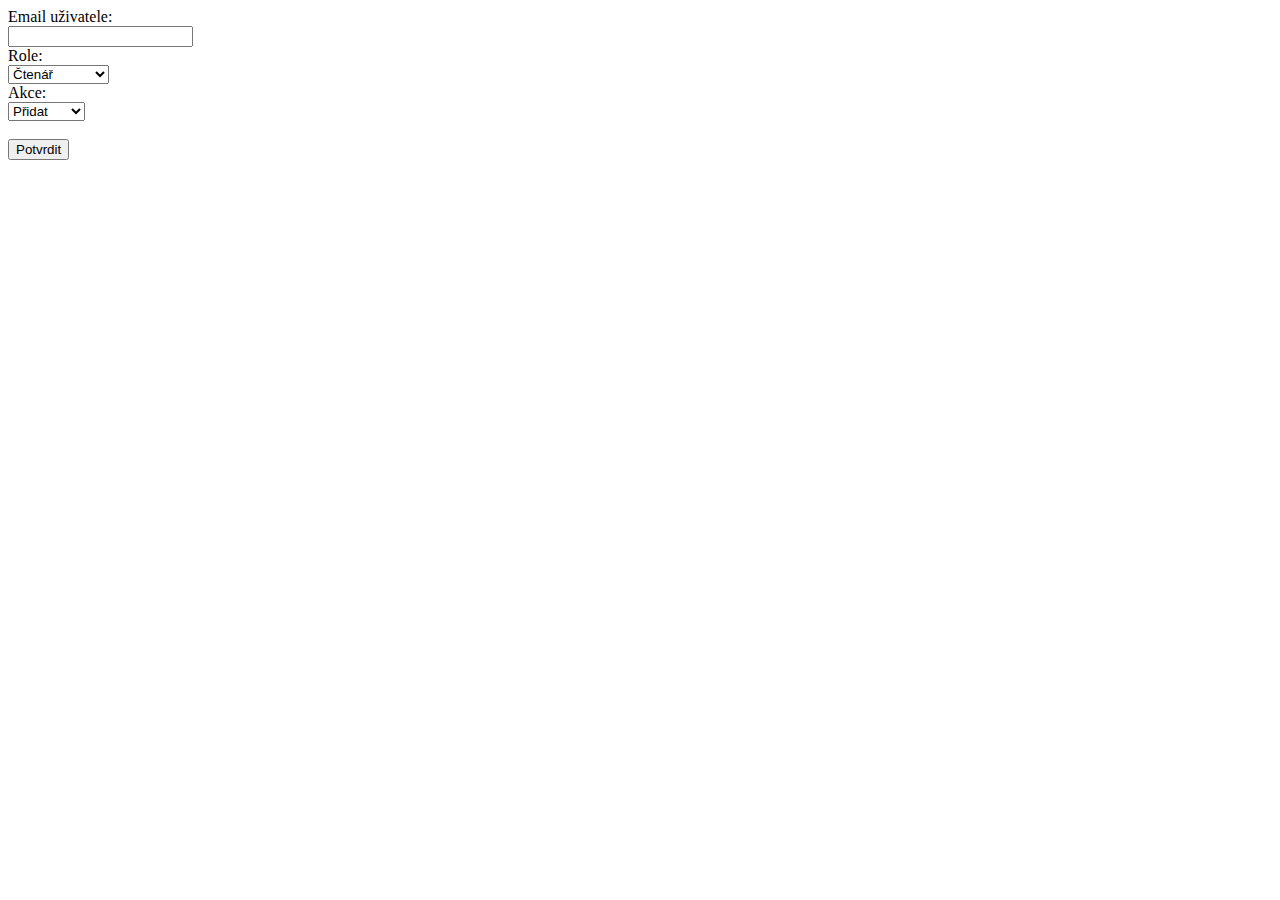
<file: target/demo/editroles.html>
<!DOCTYPE html>
<html>
<head>
    <title>User Role Editor</title>
</head>
<body>

    <form action="editroles.jsp">
        <label>Email uživatele:</label><br>
        <input type="text" name="email"><br>
        <label>Role:</label><br>
        <select name="role">
            <option value="1">Čtenář</option>
            <option value="2">Moderátor</option>
            <option value="3">Administrátor</option>
        </select><br>
        <label>Akce:</label><br>
        <select name="akce">
            <option value="1">Přidat</option>
            <option value="2">Odstranit</option>
        </select><br><br>

        <button type="submit">Potvrdit</button>
    </form>
</body>
</html>
</file>
